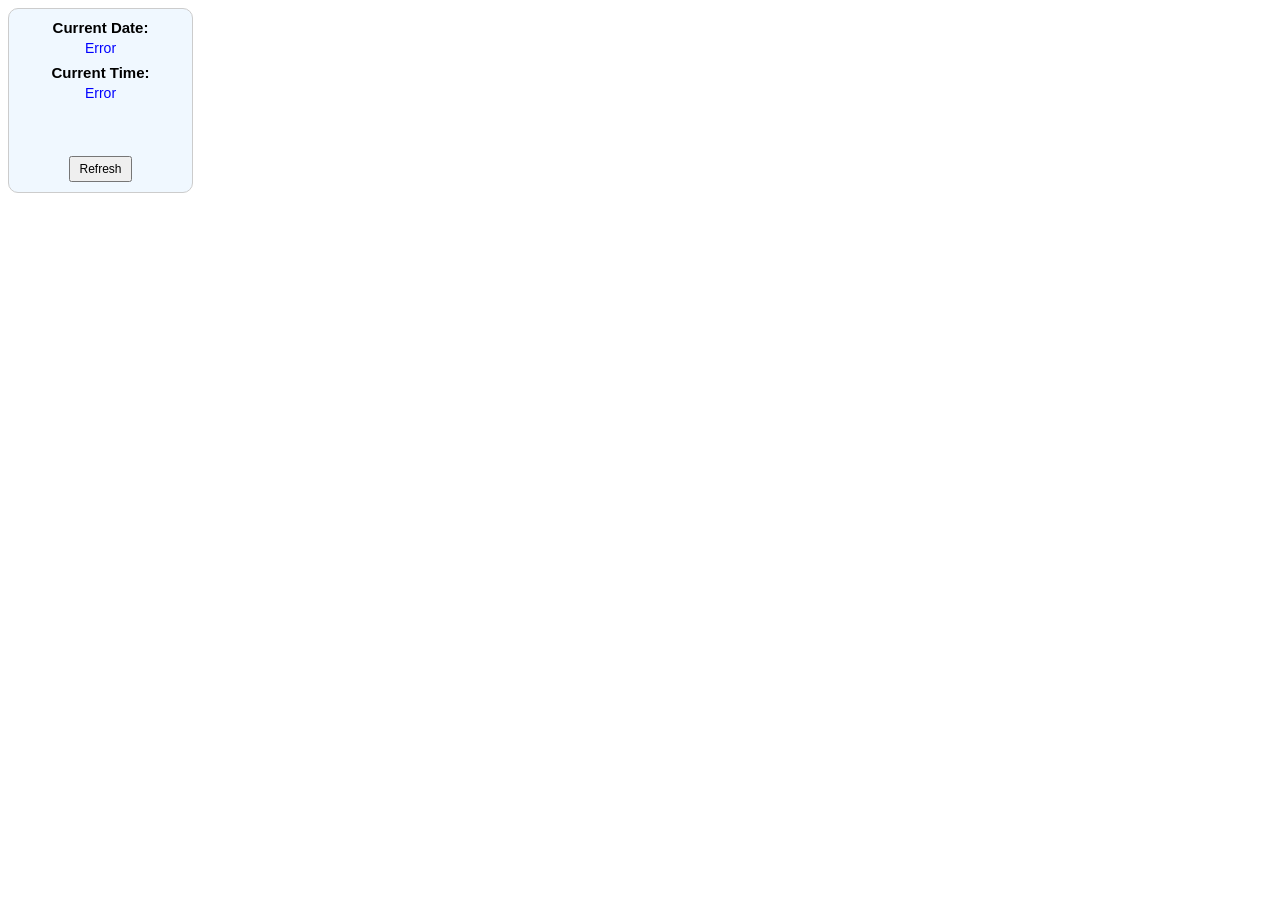
<file: cards/Date$Time.html>
<!DOCTYPE html>
<html lang="en">
<head>
    <meta charset="UTF-8">
    <title>Date and Time Card</title>
    <style>
        .card {
            width: 185px;
            height: 185px;
            border: 1px solid #ccc;
            border-radius: 10px;
            padding: 10px;
            box-sizing: border-box;
            font-family: Arial, sans-serif;
            background-color: #f0f8ff;
            display: flex;
            flex-direction: column;
            justify-content: space-between;
        }
        .label {
            font-weight: bold;
            font-size: 15px;
            margin: 0;
        }
        .value {
            color: blue;
            font-size: 14px;
            margin: 4px 0 8px;
        }
        .button {
            padding: 4px 8px;
            font-size: 12px;
            align-self: center;
        }
    </style>
</head>
<body>
    <div class="card">
		<center>
        <div>
            <p class="label">Current Date:</p>
            <p id="date" class="value">Loading...</p>
            <p class="label">Current Time:</p>
            <p id="time" class="value">Loading...</p>
        </div>
		</center>
        <button class="button" onclick="loadDateTime()">Refresh</button>
    </div>

    <script>
        async function loadDateTime() {
            try {
                const res = await fetch('https://worldtimeapi.org/api/ip');
                const data = await res.json();
                const dateTime = new Date(data.datetime);
                document.getElementById('date').textContent = dateTime.toLocaleDateString();
                document.getElementById('time').textContent = dateTime.toLocaleTimeString();
            } catch (err) {
                console.error('Error fetching time:', err);
                document.getElementById('date').textContent = 'Error';
                document.getElementById('time').textContent = 'Error';
            }
        }

        // Auto-load on page load
        window.addEventListener('load', loadDateTime);
    </script>
</body>
</html>
</file>
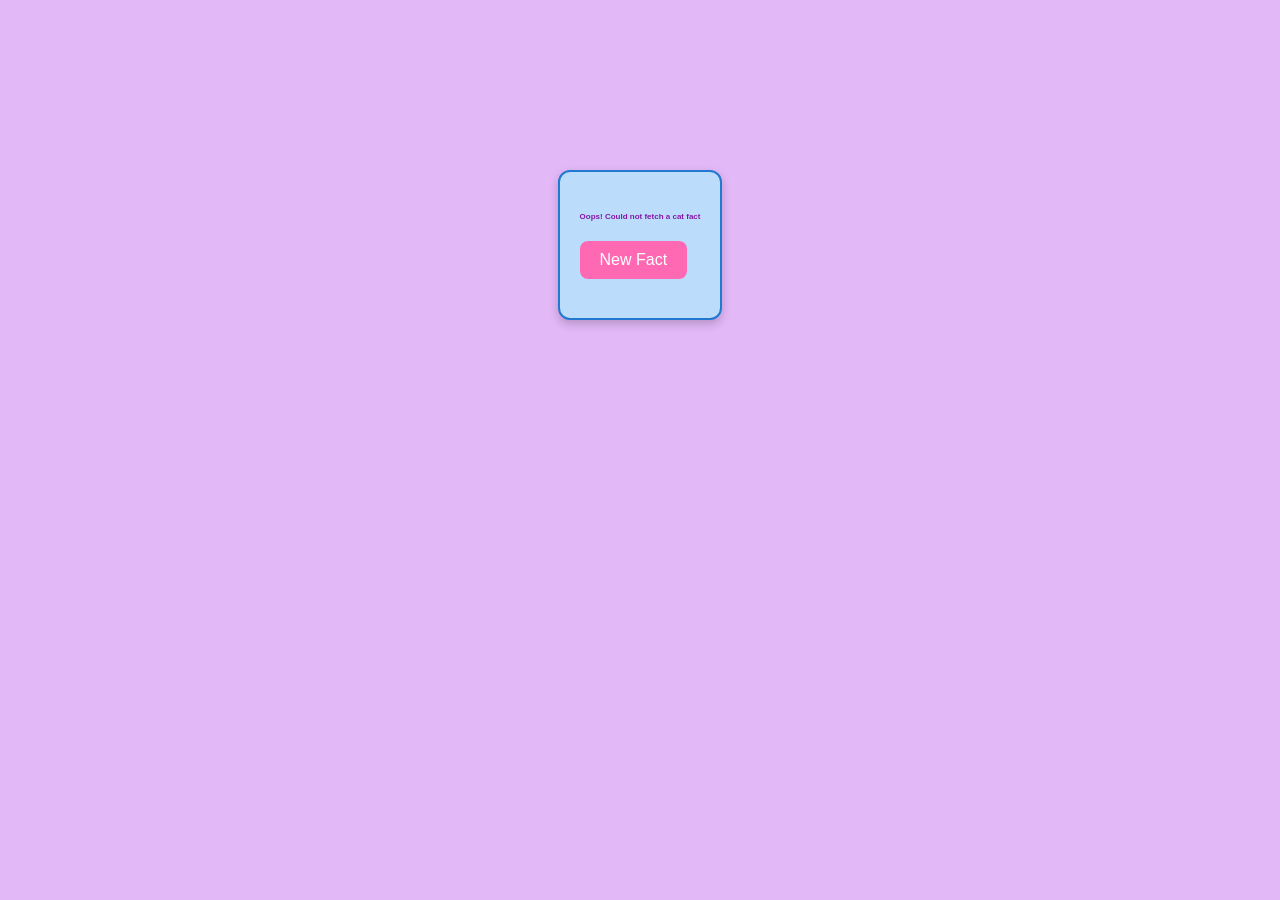
<file: cards/newcard_arg-template1.html>
<!DOCTYPE html>
<html lang="en">
<head>
    <meta charset="UTF-8">
    <meta name="viewport" content="width=device-width, initial-scale=1">
    <title>Cat Facts Card</title>
    <style>
    body {
        font-family: 'Comic Sans MS', cursive, sans-serif;
        background-color: #e2b8f7;
        color: #8416a9;
        display: flex;
        justify-content: center;
        align-items: center;
        min-height: 50vh;
        padding: 20px;
        margin: 0px;
    }

    .card {
        background-color: #bbddfb;
        border: 2px solid #2379cf;
        border-radius: 12px;
        box-shadow: 0 4px 10px rgba(0, 0, 0, 0.2);
        padding: 20px;
        max-width: 200px;
        text-align: top;
    }

    .cat-fact {
        font-size: 0.5rem;
        margin-bottom: 20px;
    }

    .button {
        background-color: #ff69b4;
        border: none;
        padding: 10px 20px;
        color: white;
        font-size: 1rem;
        border-radius: 8px;
        cursor: pointer;
    }

    .button:hover {
        background-color: #ff1493;
    }

    </style>
</head>
<body>

    <div class="card">
        <h2>
            <p class="cat-fact">Loading...</p>
            <button class="button" onclick="getCatFact()">New Fact</button>
    </div>

    <script>
        let lastFiveFacts = [];

        async function getCatFact() {
            try{
                const response = await fetch('https://catfact.ninja/fact');
                const data = await response.json();
                const fact = data.fact;

                if(!lastFiveFacts.includes(lastFiveFacts)){
                    document.querySelector('.cat-fact').textContent = fact;
                    lastFiveFacts.push(fact);
                    if (lastFiveFacts.length > 5) lastFiveFacts.shift();
                }else {
                    getCatFact(); // Try again if fact is repeated
                }
            } catch (error) {
                document.querySelector('.cat-fact').textContent = 'Oops! Could not fetch a cat fact';
            }
        }

        // Initial load
        getCatFact();
    </script>


</body>

</html>
</file>
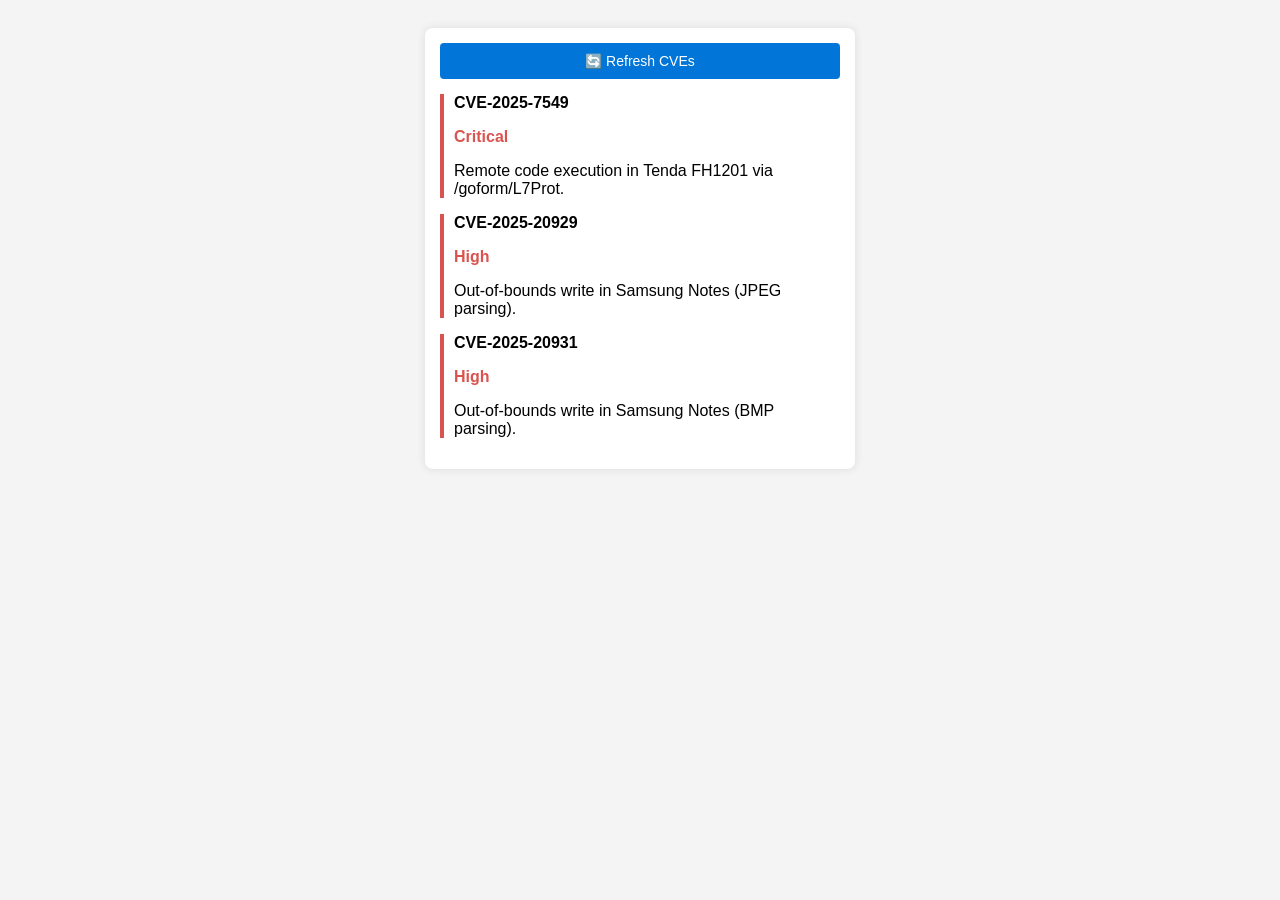
<file: cards/NIST-NVD.html>
<!DOCTYPE html>
<html lang="en">
<head>
  <meta charset="UTF-8">
  <title>CVEs (Compact)</title>
  <style>
    body {
      font-family: Arial, sans-serif;
      background: #f4f4f4;
      display: flex;
      justify-content: center;
      padding: 20px;
    }
    .container {
      width: 400px;
      background: #fff;
      padding: 15px;
      border-radius: 8px;
      box-shadow: 0 0 10px rgba(0,0,0,0.1);
    }
    .cve {
      border-left: 4px solid #d9534f;
      padding-left: 10px;
      margin-bottom: 15px;
    }
    .cve h3 {
      margin: 0 0 5px;
      font-size: 16px;
    }
    .severity {
      font-weight: bold;
      color: #d9534f;
    }
    button {
      width: 100%;
      padding: 10px;
      font-size: 14px;
      background: #0275d8;
      color: white;
      border: none;
      border-radius: 4px;
      cursor: pointer;
      margin-bottom: 15px;
    }
    button:hover {
      background: #025aa5;
    }
  </style>
</head>
<body>
  <div class="container">
    <button onclick="loadCVEs()">🔄 Refresh CVEs</button>
    <div id="cve-container"></div>
  </div>

  <script>
    async function loadCVEs() {
      const container = document.getElementById('cve-container');
      container.innerHTML = '<p>Loading...</p>';

      // Simulated data fetch
      const mockData = [
        {
          id: "CVE-2025-7549",
          severity: "Critical",
          description: "Remote code execution in Tenda FH1201 via /goform/L7Prot."
        },
        {
          id: "CVE-2025-20929",
          severity: "High",
          description: "Out-of-bounds write in Samsung Notes (JPEG parsing)."
        },
        {
          id: "CVE-2025-20931",
          severity: "High",
          description: "Out-of-bounds write in Samsung Notes (BMP parsing)."
        }
      ];

      await new Promise(r => setTimeout(r, 500)); // Simulate delay

      container.innerHTML = '';
      mockData.forEach(cve => {
        const div = document.createElement('div');
        div.className = 'cve';
        div.innerHTML = `
          <h3>${cve.id}</h3>
          <p><span class="severity">${cve.severity}</span></p>
          <p>${cve.description}</p>
        `;
        container.appendChild(div);
      });
    }

    loadCVEs(); // Load on page load
  </script>
</body>
</html>
</file>
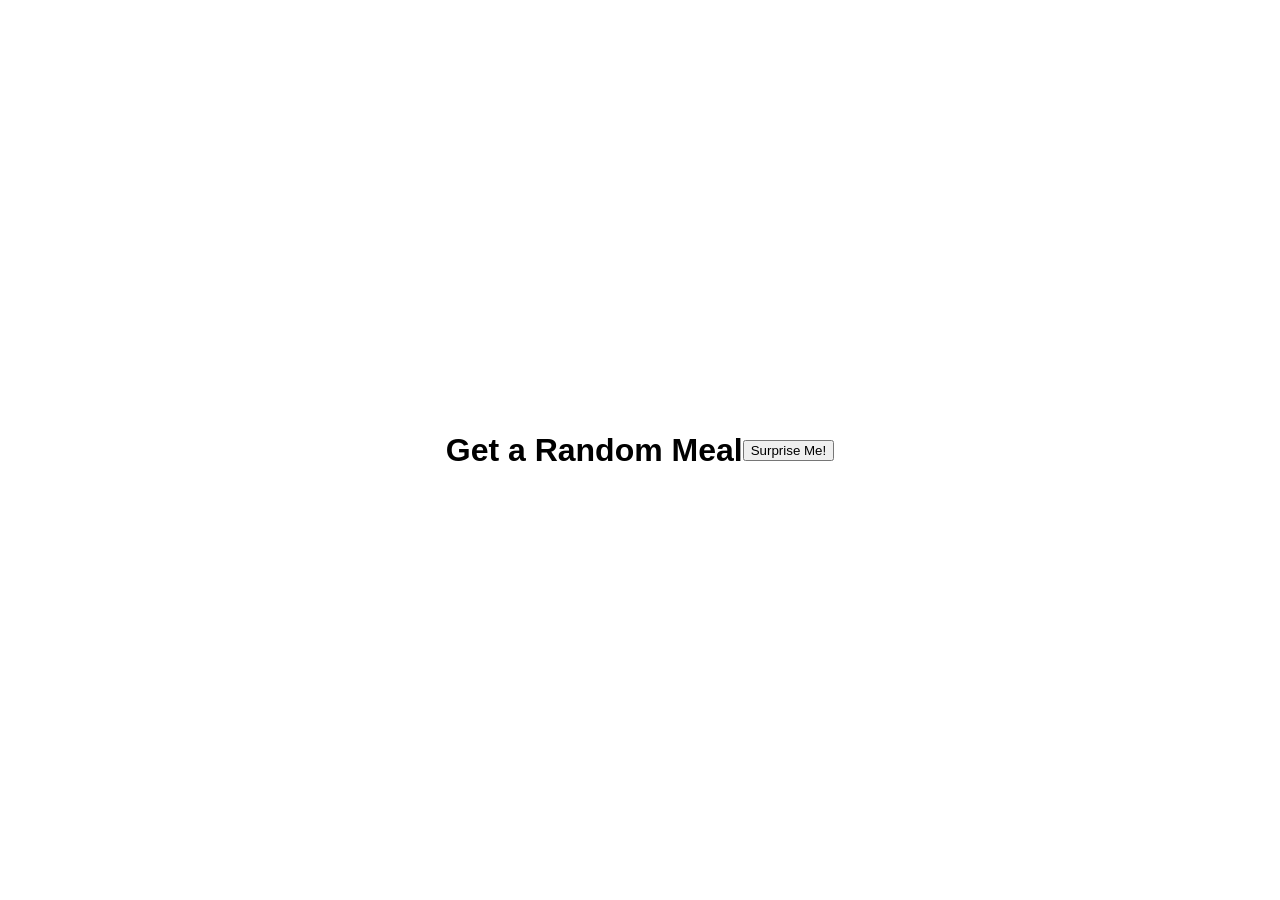
<file: cards/randomrecipe.html>
<!DOCTYPE html>
<html lang="en">
<head>
  <title>Random Recipe</title>
  <style>
        /* Basic styling for the body */
        body {
            font-family: "Inter", sans-serif; /* Simple font */
            background-color: #ffffff; /* Changed background color to white */
            display: flex;
            justify-content: center;
            align-items: center;
            height: 100vh; /* Full viewport height */
            margin: 0;
            padding: 0.10rem; /* Further reduced padding for overall top margin compression */
            box-sizing: border-box;
            overflow: hidden; /* Prevent scrollbars if content slightly overflows */
        }
        /* Card container styling to fit 200px by 200px */
        .card-container {
            max-width: 190px; /* Adjusted to fit within 200px with padding */
            max-height: 190px; /* Adjusted to fit within 200px with padding */
            width: 100%;
            height: 100%; /* Allow it to shrink */
            background-color: #ffffff;
            border-radius: 0.75rem; /* Slightly smaller border-radius */
            box-shadow: 0 2px 5px rgba(0, 0, 0, 0.1); /* Even simpler shadow */
            padding: 0.5rem; /* Reduced padding for more compression */
            text-align: center;
            display: flex; /* Use flexbox for internal layout */
            flex-direction: column;
            /* Changed to flex-start to allow tighter packing from the top */
            justify-content: flex-start;
            overflow: hidden; /* Hide overflowing content */
        }
        .card-title {
            font-size: 1rem; /* Significantly smaller font size */
            font-weight: bold;
            color: #1f2937;
            margin-bottom: 0.3rem; /* Further reduced margin to compress space */
		}
		</style>
		</head>
<body>
  <h1>Get a Random Meal</h1>
  <button id="MealButton">Surprise Me!</button>
  <div id="mealcard"></div>
<script>
  document.getElementById("MealButton").addEventListener("click", () => {
    fetch("https://www.themealdb.com/api/json/v1/1/random.php")
      .then(response => response.json())
      .then(data => {
        const meal = data.meals[0];
        const mealName = meal.strMeal;
        const mealId = meal.idMeal;

        // Open the recipe page in a new tab
        const url = `https://www.themealdb.com/meal/${mealId}`;
        window.open(url, '_blank');
      })
      .catch(error => {
        console.error("Error fetching meal:", error);
        alert("Oops! Couldn't load a meal.");
      });
  });
</script>
</body>
</html>
</file>
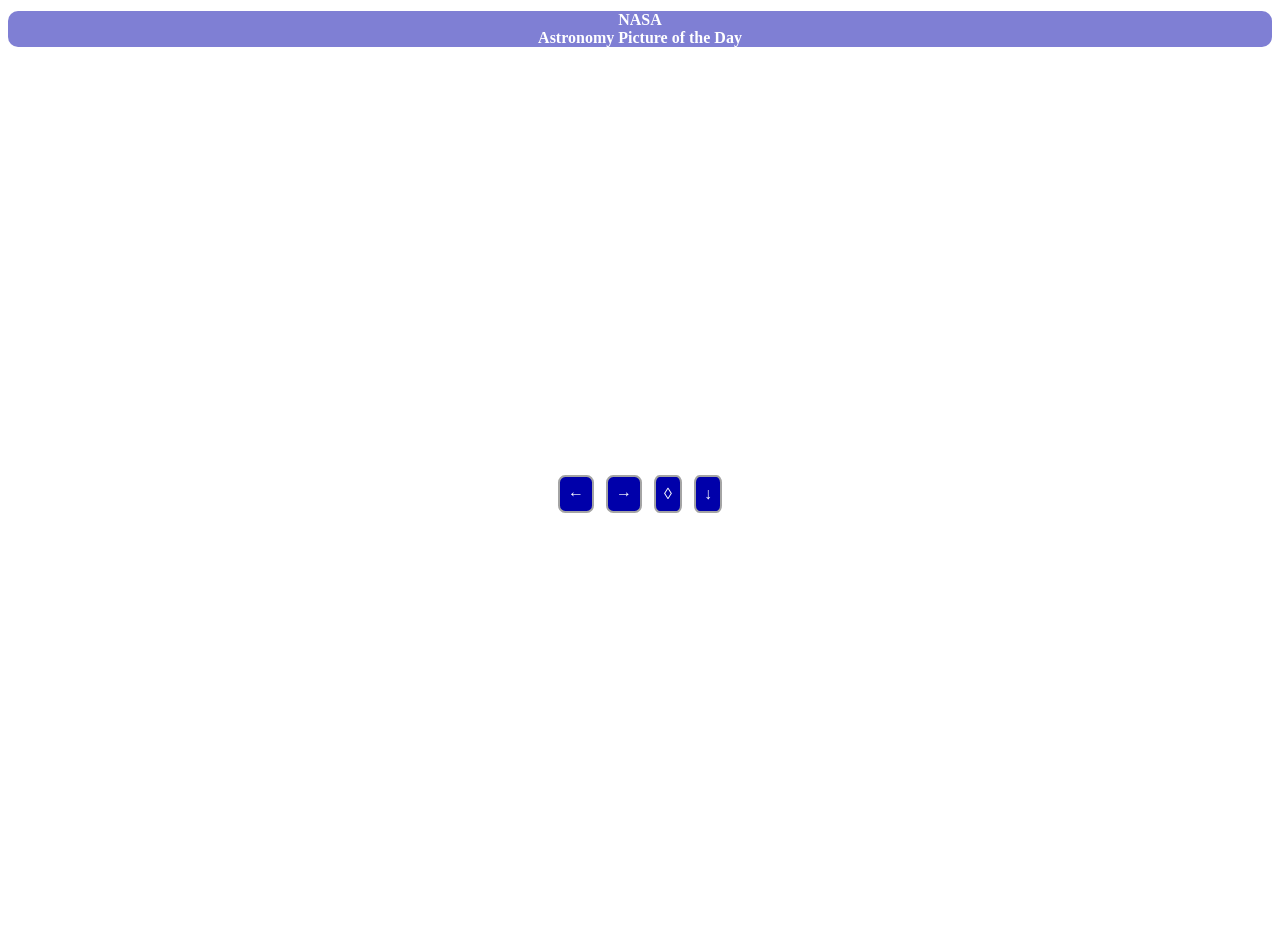
<file: cards/rt-apod.html>
<!DOCTYPE html>
<html lang="en">
    <HEAD>
		<style>
			.header {
				color: rgb(255, 255, 255);
				font-size:medium;
				background-color: rgba(0, 0, 170, 0.5);
				border-radius: 10px;
				font-weight: bold;
				text-align: center;
			}
			.buttontable {
				display: flex;
				justify-content: center;
				align-items: bottom;
				padding: 33%;
			}
			.button {
				font-size: 16px;
				color: white;
 				background-color: rgb(0, 0, 170);
				border: 2px solid rgb(164, 164, 164);
				border-radius: 20%;
				border-width: 2px;
				text-align: center;
				padding: 8px;
				transition-duration: 0.3s;
			}
			.button:hover {
				background-color: rgb(100, 100, 228)
			}
			.button:active {
				background-color: rgb(0, 0, 120);
				border-color: rgb(198, 198, 198);
			}
		</style>
	</head>
    <body>
        <h1 class="header">
			NASA </br>
			Astronomy Picture of the Day
		</h1>			
			<div class="buttontable">
				<button type="button" class="button">&larr;</button>
				<button type="button" class="button" style="margin-left: 12px;">&rarr;</button>
				<button type="button" class="button" style="margin-left: 12px;">&loz;</button>
				<button type="button" class="button" style="margin-left: 12px;">&darr;</button>
			</div>
    </body>
</html>
</file>
